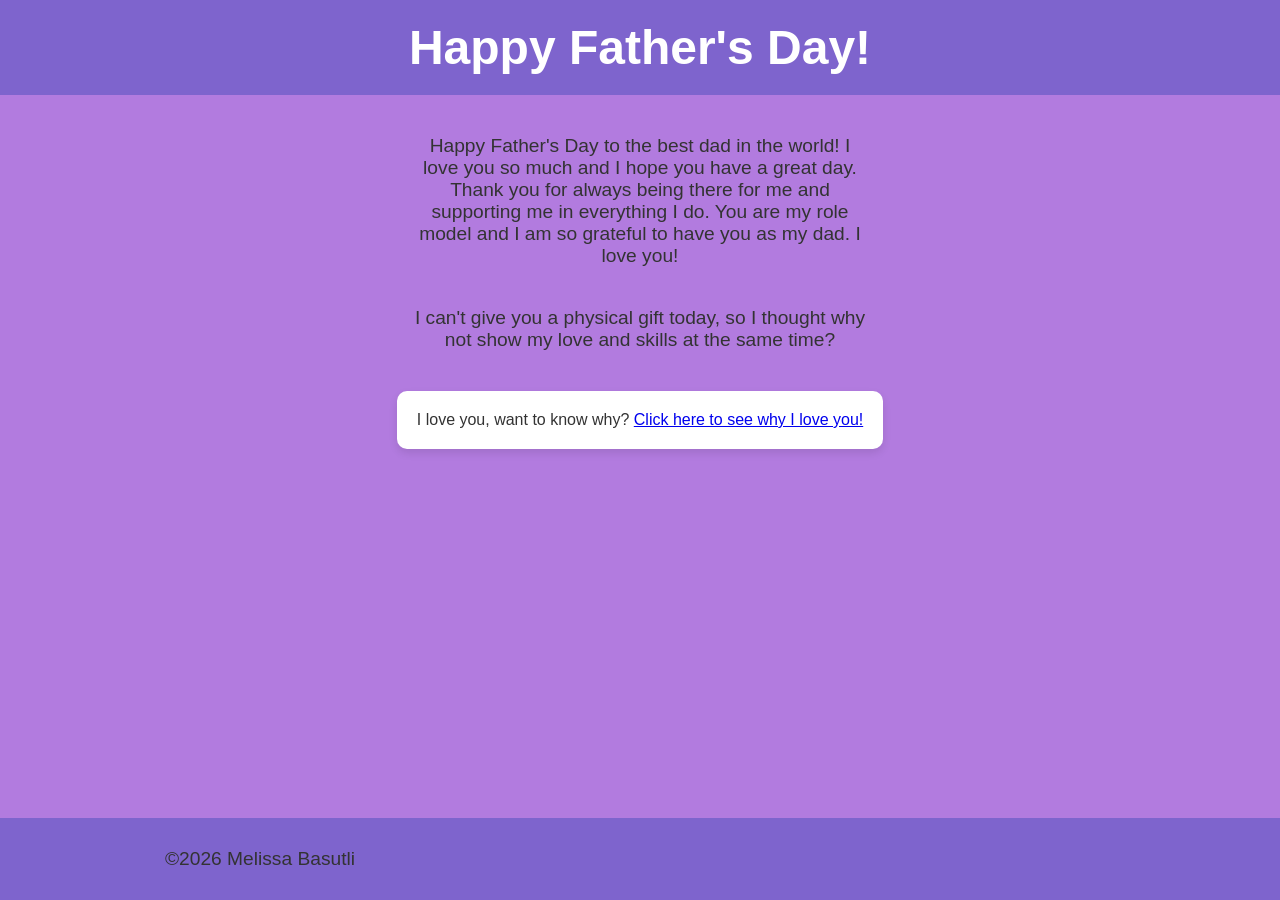
<file: index.html>
<!DOCTYPE html>
<html lang="en">
    <head>
        <meta charset="UTF-8">
<meta name="viewport" content="width=device-width, initial-scale=1.0">
<link rel="stylesheet" href="style.css">
<title>Happy Father's Day!</title>
    </head>
    <body>
    <div class="wrapper">
       
        <header>
            <h1>Happy Father's Day!</h1>
        </header>

        <main>
        <div class="content">
            <p>
                Happy Father's Day to the best dad in the world! I love you so much and I hope you have a great day. Thank you for always being there for me and supporting me in everything I do. You are my role model and I am so grateful to have you as my dad. I love you!
            </p>
            <p >
                I can't give you a physical gift today, so I thought why not show my love and skills at the same time?
            </p>
            <div class="card">I love you, want to know why?
               
            
                <a href="whyiloveyou.html">Click here to see why I love you!</a>
            
            </div>
       </div>
           
            
        </main>

        <footer>
            <p>&copy;2026 Melissa Basutli</p>
        </footer>
       </div>
       
    </body>
</html>
</file>
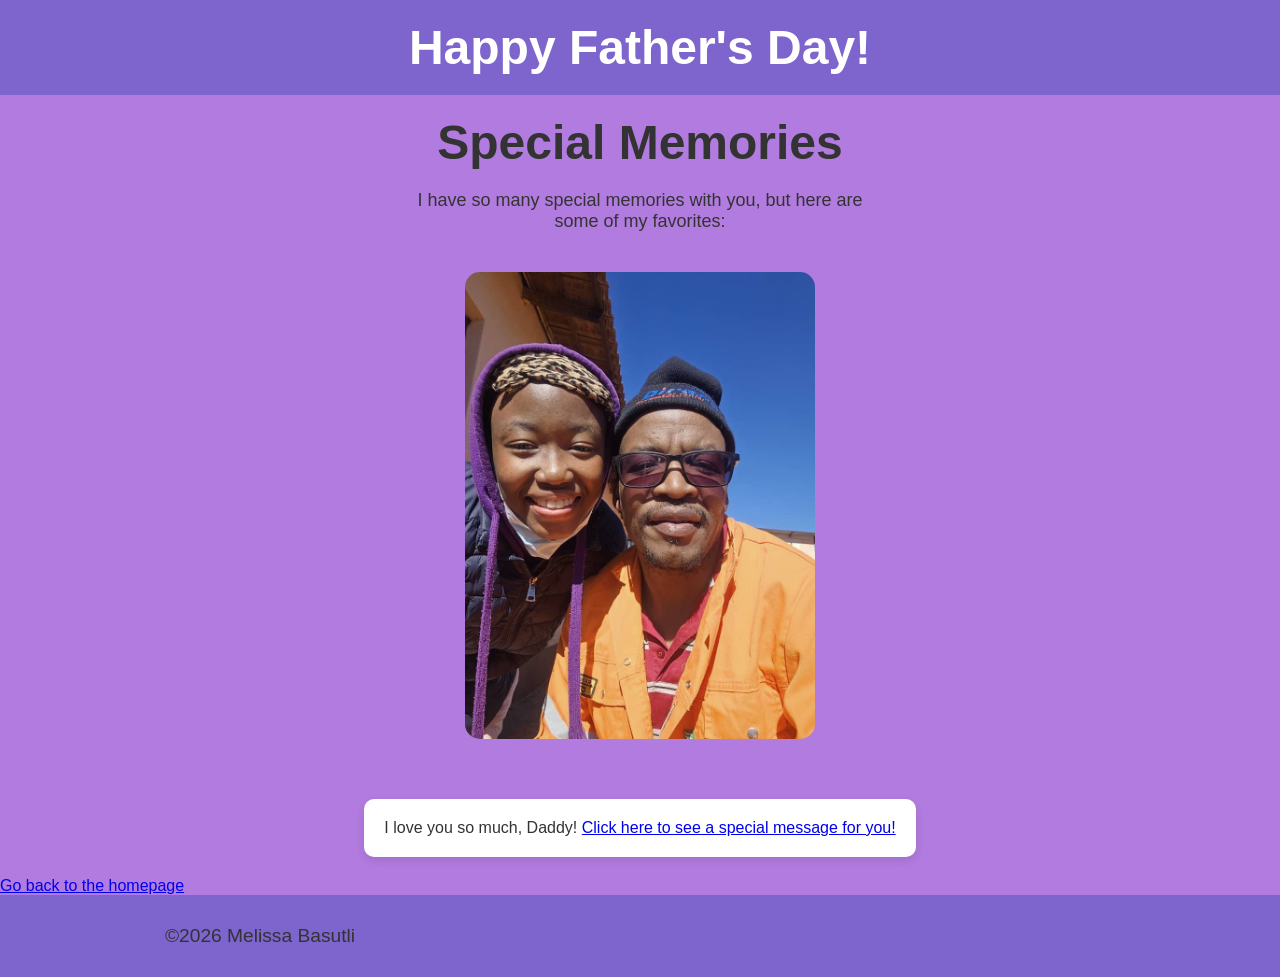
<file: specialmemories.html>
<!DOCTYPE html>
<html lang="en">
    <head>
        <meta charset="UTF-8">  
        <meta name="viewport" content="width=device-width, initial-scale=1.0">
        <title>Special Memories</title>
        <link rel="stylesheet" href="style.css">
    
    </head>

    <body>
        <header class="fade-in">
            <h1>Happy Father's Day!</h1>
        </header>

        <div class="content fade-in delay-1">
        <h1>Special Memories</h1>
        <p style="font-size: large;">
            I have so many special memories with you, but here are some of my favorites:
        </p>
        <div class="slideshow-container">
            <div class="slide fade">
                <img src="me and daddy1.jpeg" alt="Memory 1">
            </div>
            <div class="slide fade">
                <img src="me and daddy2.jpeg" alt="Memory 2">
            </div>
            <div class="slide fade">
                <img src="me and daddy4.jpeg" alt="Memory 4">
            </div>
            <div class="slide fade">
                <img src="me and daddy5.jpeg" alt="Memory 5">
            </div>
            <div class="slide fade">
                <img src="ma and daddy6.jpeg" alt="Memory 6">
            </div>
            <div class="slide fade">
                <img src="me and daddy7.jpeg" alt="Memory 7">
            </div>
            <div class="slide fade">
                <img src="me and daddy8.jpeg" alt="Memory 8">
            </div>
            <div class="slide fade">
                <img src="md9.jpeg" alt="Memory 9">
            </div>
            <div class="slide fade">
                <img src="md10.jpeg" alt="Memory 10">
            </div>
            <div class="slide fade">
                <img src="md11.jpeg" alt="Memory 11">
            </div>
            <div class="slide fade">
                <img src="md12.jpeg" alt="Memory 12">
            </div>
            <div class="slide fade">
                <img src="md13.jpeg" alt="Memory 13">
            </div>
           
           

        </div>
        </div>
        <div class="card">I love you so much, Daddy!
            <a href="thankyoudaddy.html">Click here to see a special message for you!</a>
        </div>
         <a href="index.html">Go back to the homepage</a>
        

    
        <footer class="fade-in delay-2">
            <p>&copy;2026 Melissa Basutli</p>
        </footer>
        <script src="script.js"></script>
 
    </body>
</file>
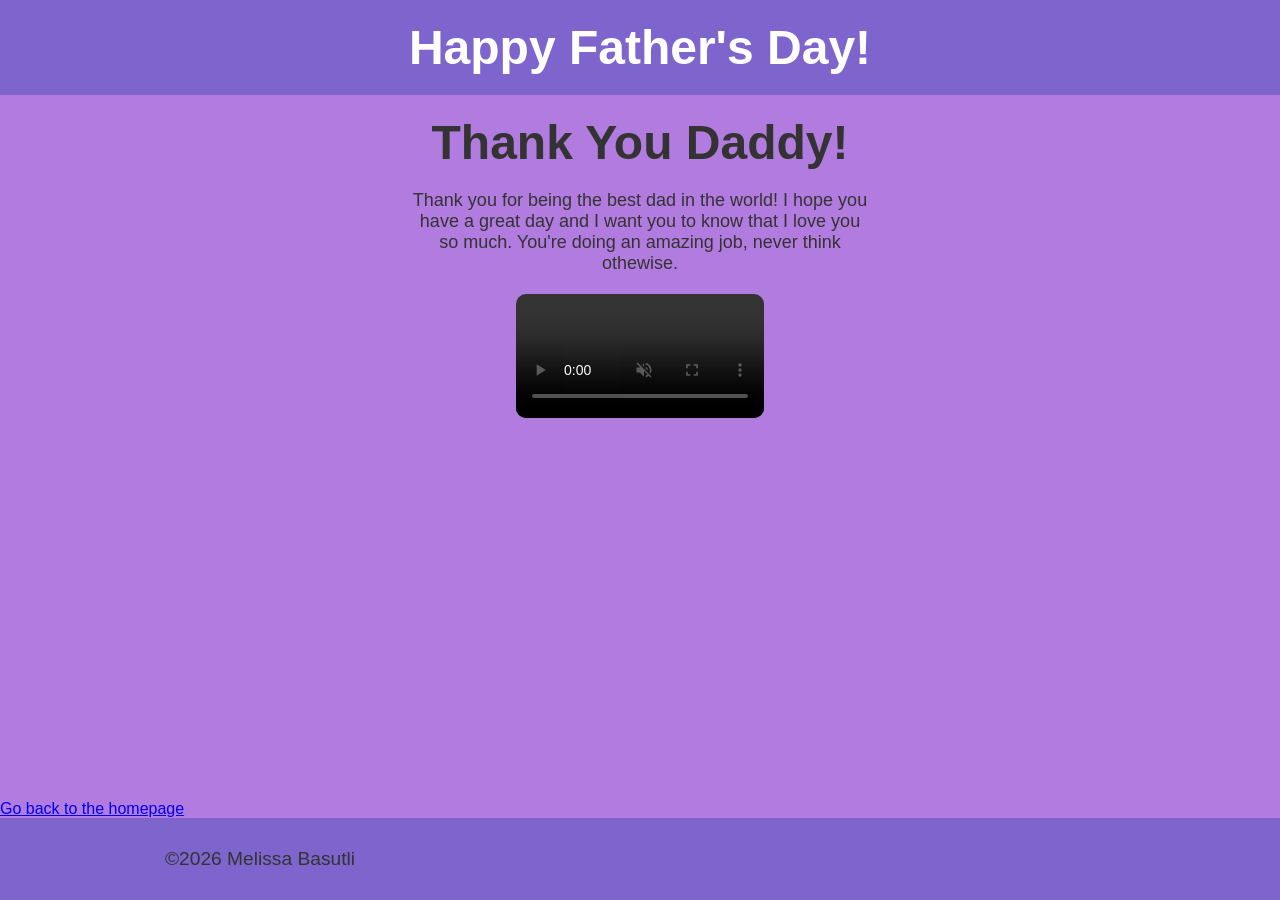
<file: thankyoudaddy.html>
<!DOCTYPE html>
<html lang="en">
    <head>
        <meta charset="UTF-8">
        <meta name="viewport" content="width=device-width, initial-scale=1.0">
        <title>Thank You Daddy!</title>
        <link rel="stylesheet" href="style.css">
    </head>
    <body>
        <header class="fade-in">
            <h1>Happy Father's Day!</h1>
        </header>

        <div class="content fade-in delay-1">
        <h1>Thank You Daddy!</h1>
        <p style="font-size: large;">
            Thank you for being the best dad in the world! 
            I hope you have a great day and I want you to know that I love you so much.
            You're doing an amazing job, never think othewise.
        </p>
        <video controls autoplay muted loop>
            <source src="a kiss.mp4" type="video/mp4">
            Your browser does not support the video tag.
        </video>
        </div>

        <a href="index.html">Go back to the homepage</a>

    
        <footer class="fade-in delay-2">
            <p>&copy;2026 Melissa Basutli</p>
        </footer>
    </body>
</html>
</file>
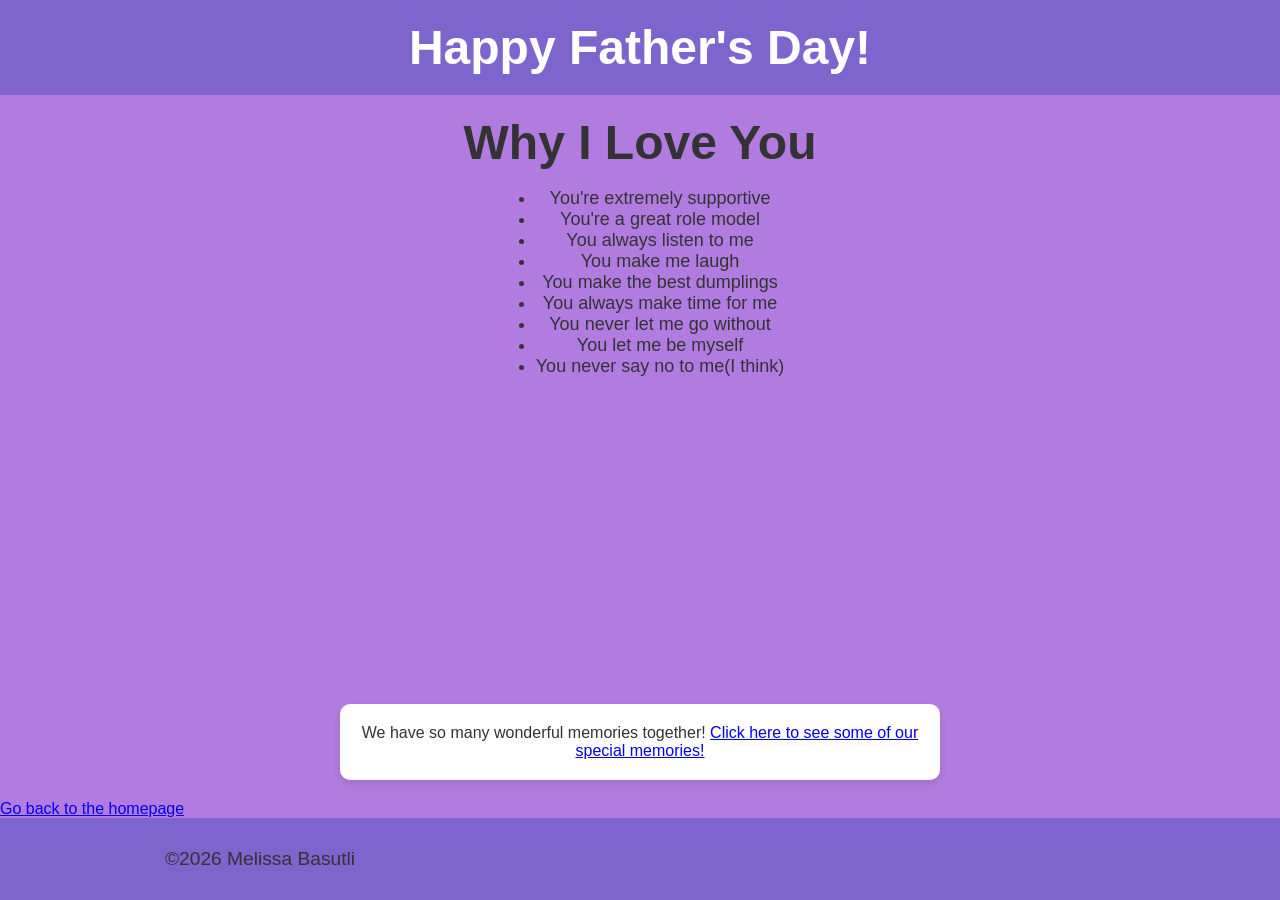
<file: whyiloveyou.html>
<!DOCTYPE html>
<html lang="en">  
    <head>
        <meta charset="UTF-8">
        <meta name="viewport" content="width=device-width, initial-scale=1.0">
        <title>Why I Love You</title>
        <link rel="stylesheet" href="style.css">
    </head>
    <body>
        <header class="fade-in">
            <h1>Happy Father's Day!</h1>
        </header>

        <div class="content fade-in delay-1">
        <h1>Why I Love You</h1>
        <ul style="font-size: large;">
            <li>You're extremely supportive</li>
            <li>You're a great role model</li>
            <li>You always listen to me</li>
            <li>You make me laugh</li>
            <li>You make the best dumplings</li>
            <li>You always make time for me</li>
            <li>You never let me go without</li>
            <li>You let me be myself</li>
            <li>You never say no to me(I think)</li>
        </ul>
        </div>

        <div class="card">We have so many wonderful memories together!
            <a href="specialmemories.html">Click here to see some of our special memories!</a>
        </div>

        <a href="index.html">Go back to the homepage</a>


    
        <footer class="fade-in delay-2">
            <p>&copy;2026 Melissa Basutli</p>
    </body>
</html>
</file>
<file: style.css>
body {
    font-family: Arial, sans-serif;
    background-color: #b27bdf;
    color: #333;
    margin:   0;    
    min-height: 100vh;
    display: flex;
    flex-direction: column;
}

header {
    background-color: #7e64cd;
    color: white;
    padding: 20px;
    text-align: center;
}

h1 {
    font-size: 3em;
    margin: 0;
}

p {
    font-size: 1.2em;
    margin: 20px 0;
    max-width: 500px;
    padding: 0 20px;
}

.card {
    background-color: white;
    border-radius: 10px;
    box-shadow: 0 4px 8px rgba(0, 0, 0, 0.1);
    margin: 20px auto;
    padding: 20px;
    max-width: 600px;
    text-align: center;
}

button {
    background-color: #af1de0;
    border: none;
    border-radius: 5px;
    color: white;
    cursor: pointer;
    font-size: 1em;
    margin-top: 20px;
    padding: 10px 20px;
    animation: pulse 2s infinite;
}

button:hover {
    background-color: #7e64cd;
}

footer {
    background-color: #7e64cd;
    padding: 10px;
    text-align: center;
}

@media (max-width: 768px) {
  .row {
    flex-direction: column;
    align-items: center;
  }

  .container {
    width: 100%;
    max-width: none;
    position:relative
  }
}

.content {
  flex: 1; 
  display: flex;
  flex-direction: column;
  align-items: center;
  text-align: center;
  padding: 20px;
}

.wrapper {
  min-height: 100vh;
  display: flex;
  flex-direction: column;
}

main {
  flex: 1; 
  display: flex;
  flex-direction: column;
}

.fade-in {
  opacity: 0;
  animation: fadeInAnimation 1.5s ease forwards;
  transform: translateY(30px);
}
.delay-1 {
  animation-delay: 0.5s;
}
.delay-2 {
  animation-delay: 1s;
}

@keyframes fadeInAnimation {
  to {
    opacity: 1;
    transform: translateY(0);
  }
}

@keyframes pulse {
  0% {
    transform: scale(1);
  }
  50% {
    transform: scale(1.05);
  }
  100% {
    transform: scale(1);
  }
}

img {
  vertical-align: middle;
}

* {
  box-sizing: border-box;
}

.slide {
  display: none;
}

.slide img {
  width: 100%;
  height: auto;
  object-fit: cover;
  border-radius: 15px;
}

.cursor {
  cursor: pointer;
}

.prev, .next {
  cursor: pointer;
  position: absolute;
  top: 50%;
  width: auto;
  padding: 16px;
  margin-top: -22px;
  color: white;
  font-weight: bold;
  font-size: 18px;
  transition: 0.6s ease;
  border-radius: 0 3px 3px 0;
}

.next {
  right: 0;
  border-radius: 3px 0 0 3px;
}

.prev:hover, .next:hover {
  background-color: rgba(0,0,0,0.8);
}
.slideshow-container {
  width: 90%;          
  max-width: 350px;    
  margin: 20px auto;
}
 video {
  width: 20%;
  height: auto;
  border-radius: 10px;
 }
</file>
